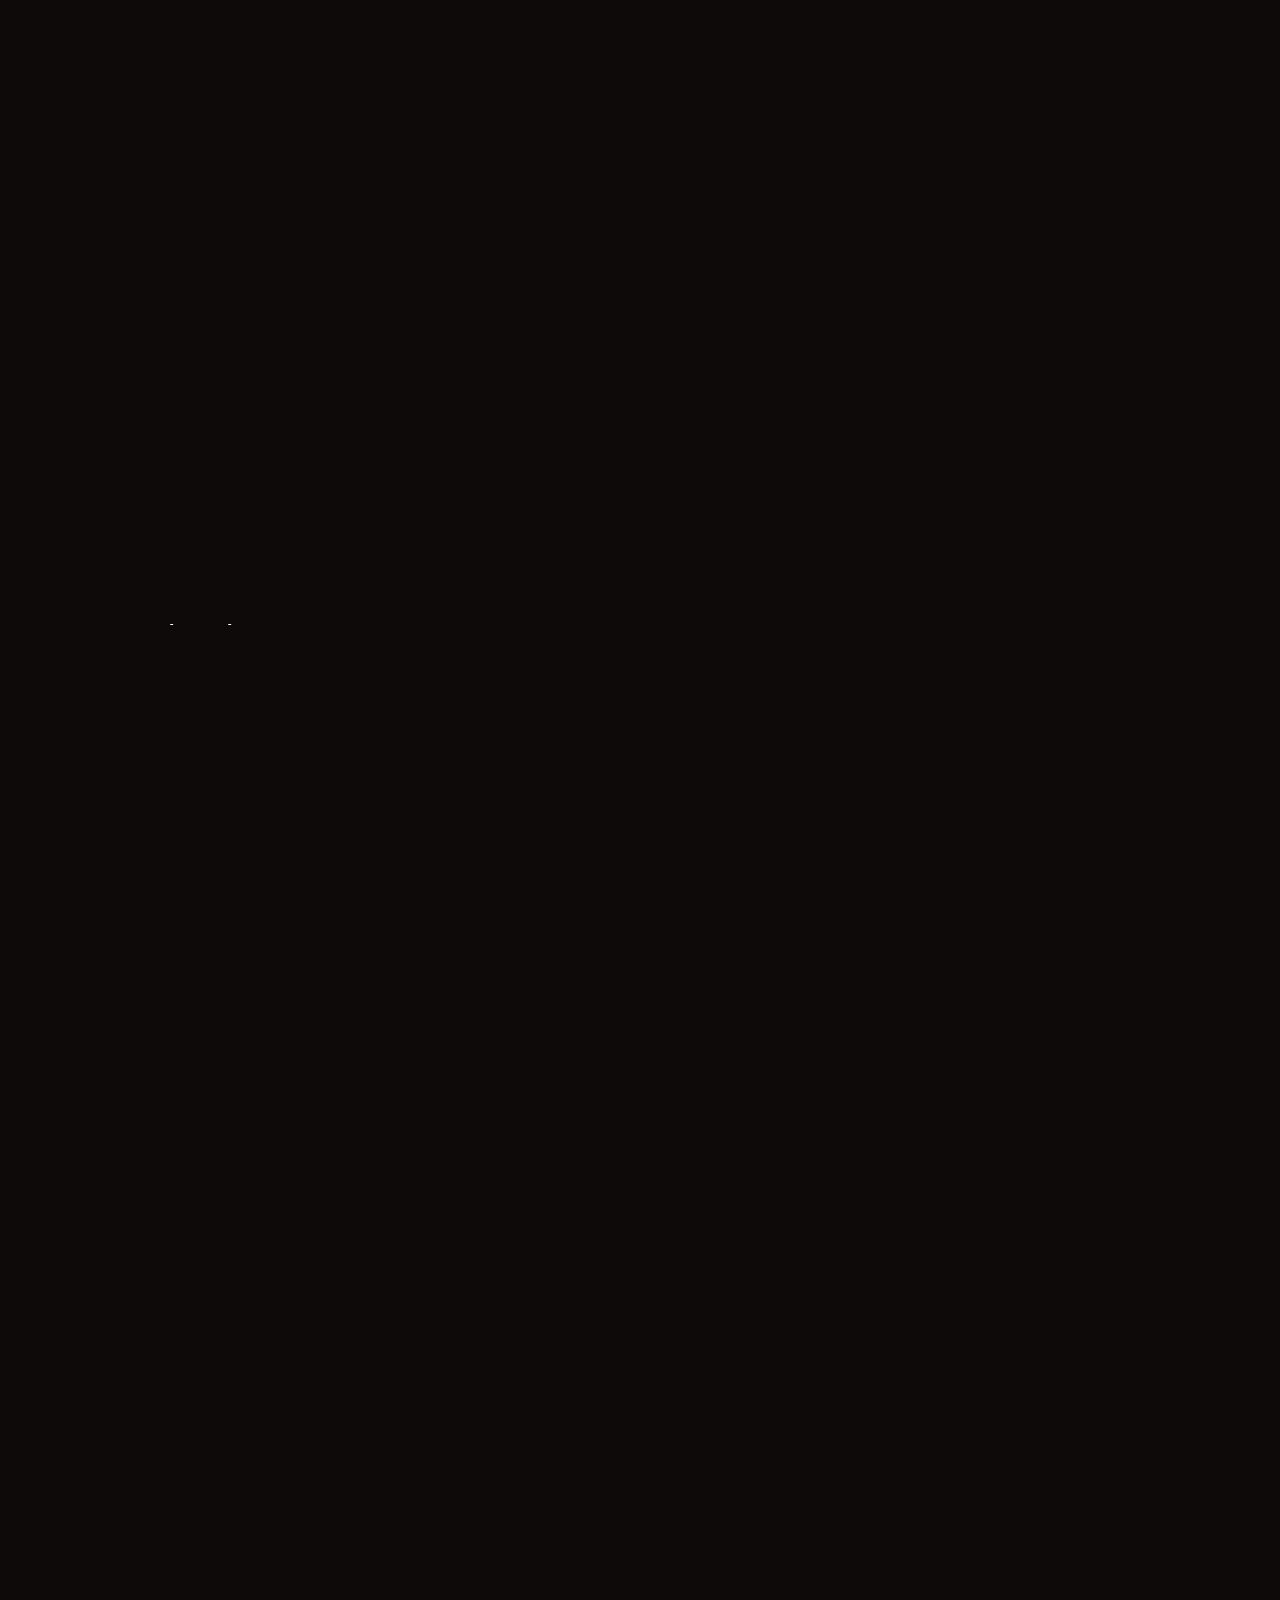
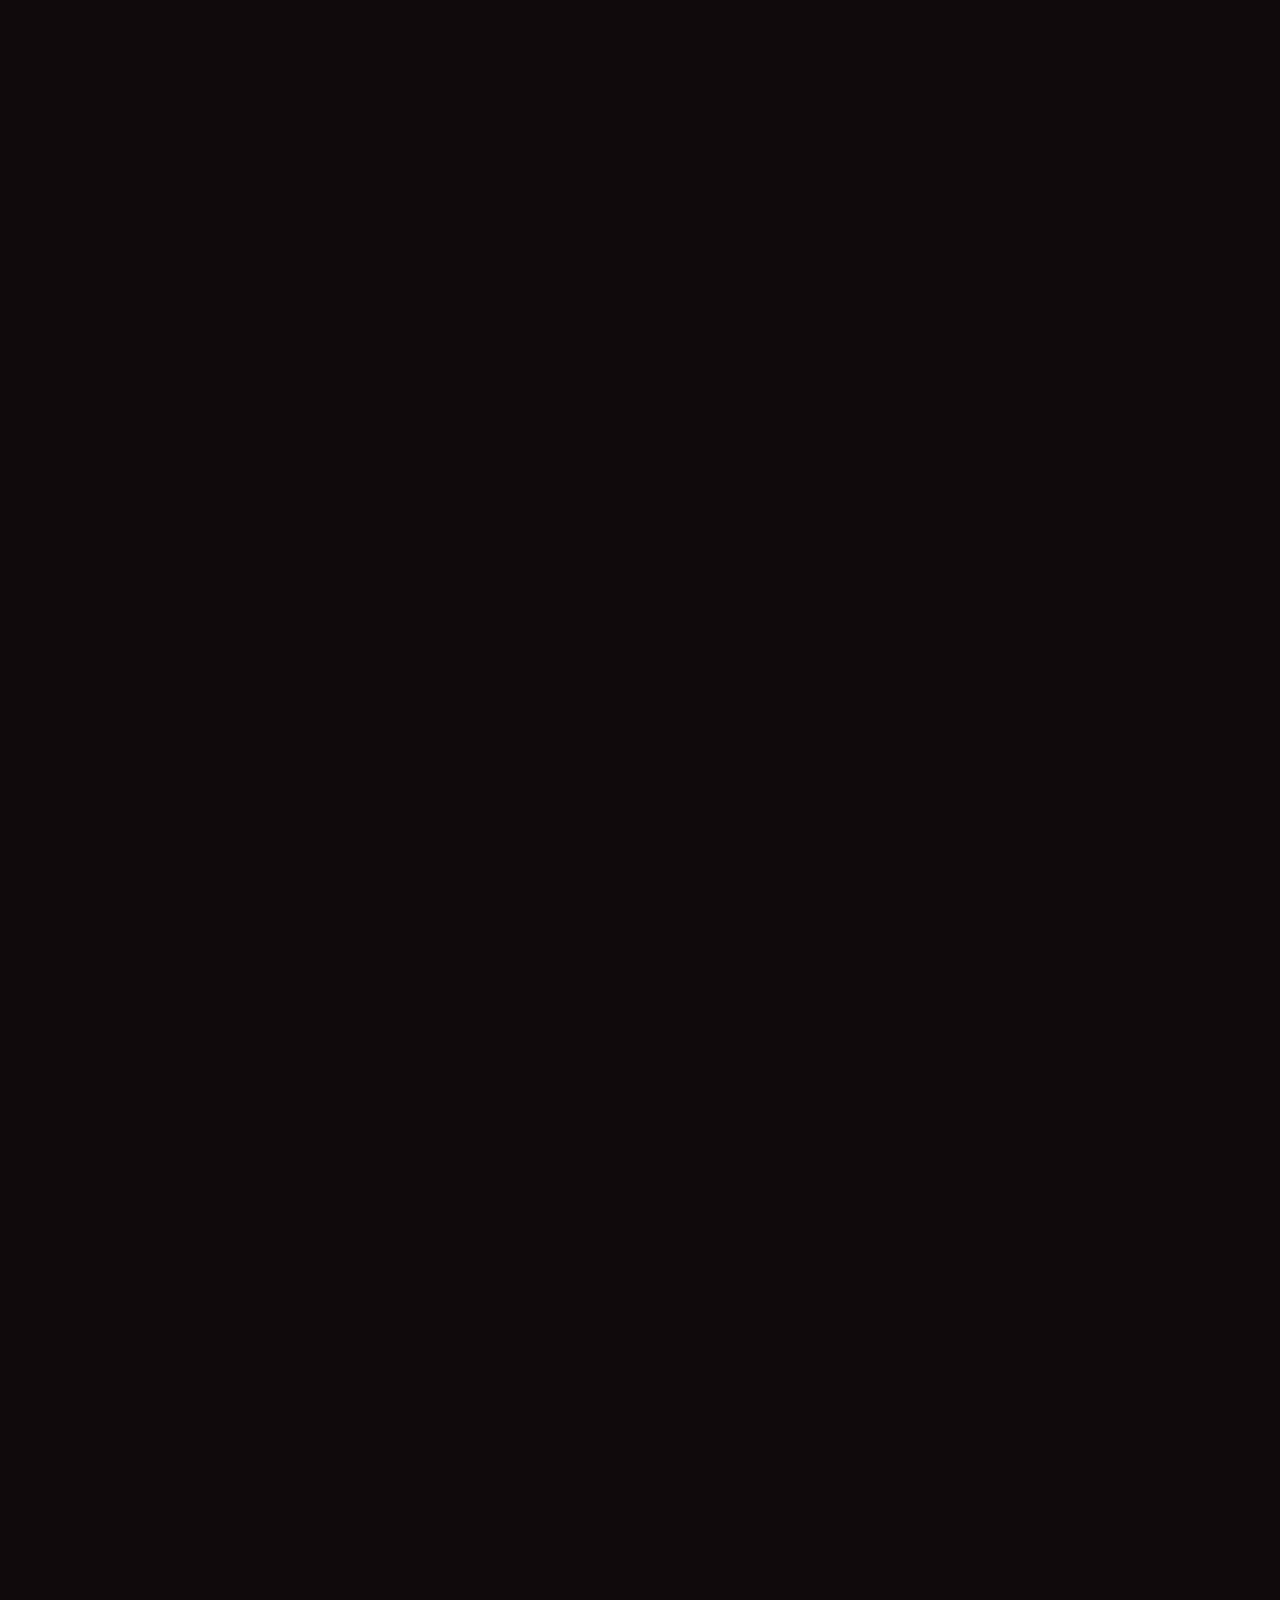
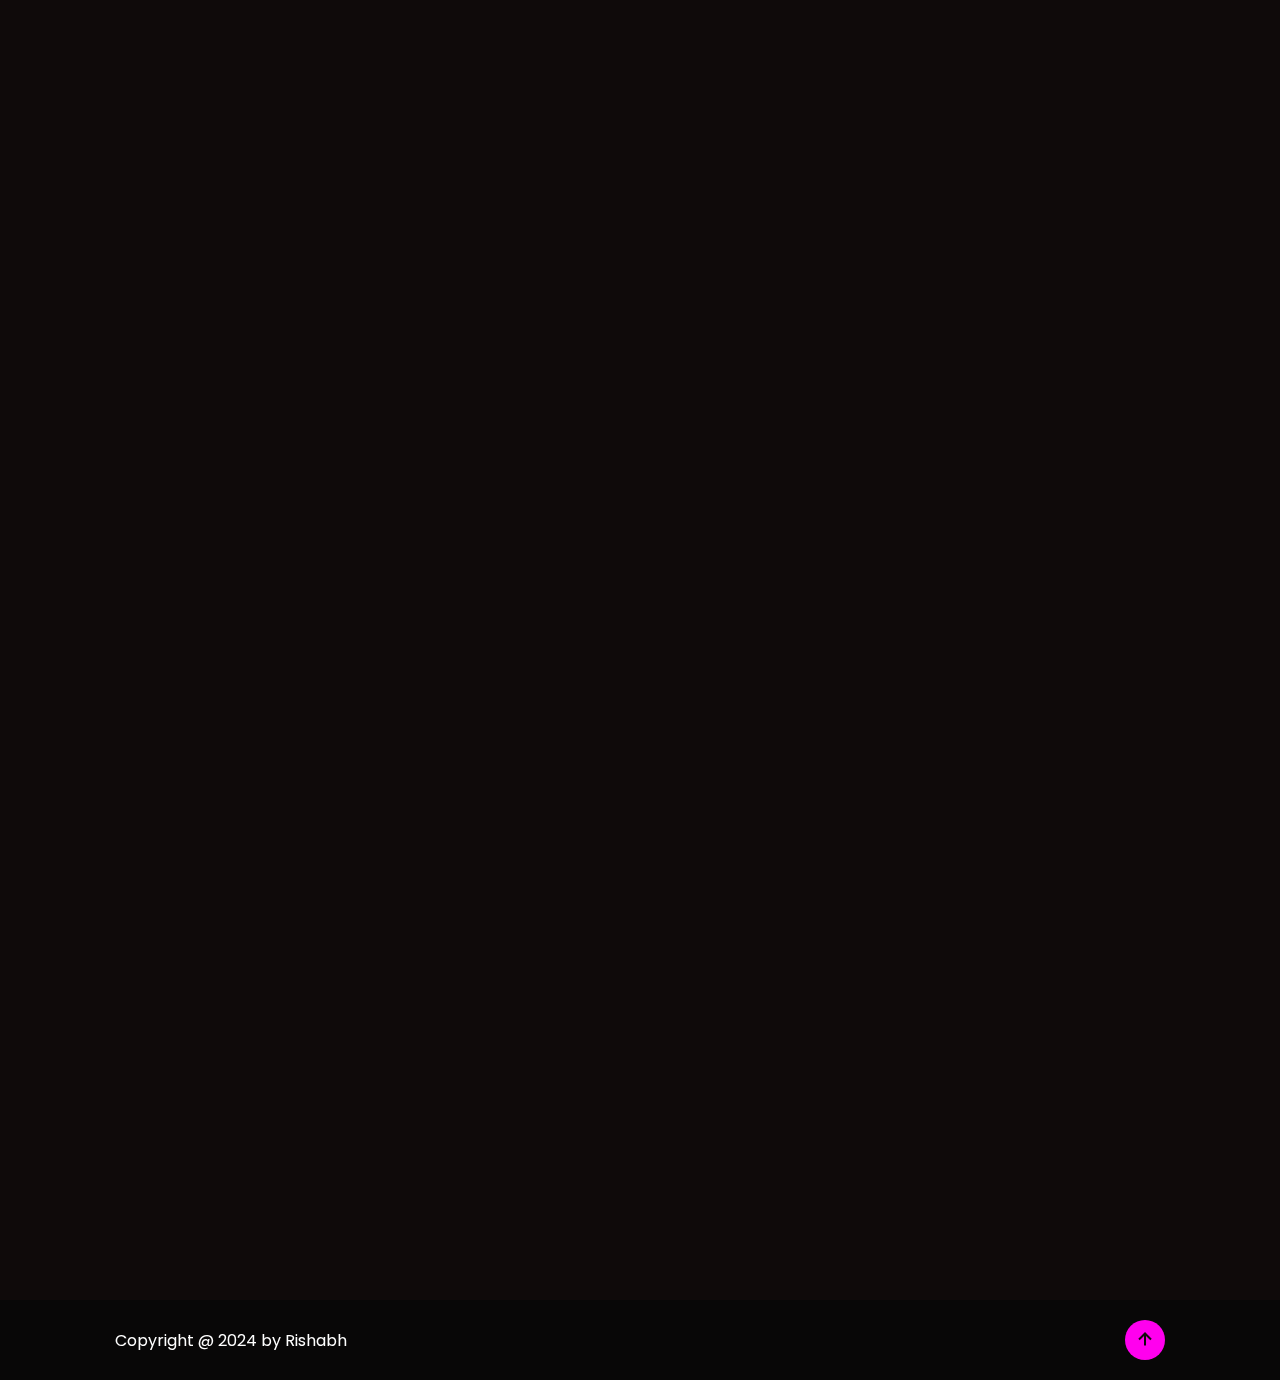
<file: index.html>
<!DOCTYPE html>
<html lang="en">

<head>
    <meta charset="UTF-8">
    <meta name="viewport" content="width=device-width, initial-scale=1.0">
    <title>About Developer RS PortPolio</title>
    <link rel="icon" href="IMG_20241002_181348_206.jpg" type="image/png">
    <meta name="description" content="developer RS is a profisonal and fullstake developer his real name is Rishabh Sharma ">
    <link rel="stylesheet" href="style.css">
    <link href='https://unpkg.com/boxicons@2.1.4/css/boxicons.min.css' rel='stylesheet'>
</head>

<body>
    <!-- *************************Navbar************************* -->
    <header class="header">
        <a href="#" class="logo">Rishabh</a>
        <i class='bx bx-menu' id="menu" style='color:#ffffff'></i>
        <nav class="navbar">
            <a href="#home" style="--vlr:1" class="active">Home</a>
            <a href="#about" style="--vlr:2">About Me</a>
            <a href="#education" style="--vlr:3">Services</a>
            <a href="#skills" style="--vlr:4">Skills</a>
            <a href="#contact" style="--vlr:5">Contact Me</a>
        </nav>
    </header>
    <!-- *************************Home Section************************* -->
    <section class="home"  id="home">
        <div class="text-content">
            <h1>Hi myself Rishabh </h1>
            <div class="text-animation">
                <h2>fullstake developer</h2>
            </div>
    <p>You can hire me as a profisional developer in your project or company 
        .</p>
            <div class="btn-section">
                <a href="#education">
                <button class="btn">Services</button>
                </a>
                <a href="#contact">
                <button class="btn">Let's Talk</button>
                </a>
            </div>
            <div class="social-media">
    <a href="https://discord.gg/Da4FTngzSQ" target="_blank">
        <i class='bx bxl-discord' style="--vlr:7"></i>
    </a>
    <a href="https://www.instagram.com/developer.rs/" target="_blank">
        <i class='bx bxl-instagram' style="--vlr:8"></i>
    </a>
    <a href="https://youtube.com/@rsnetwork99?si=cx4LdUx45lU2x_SB" target="_blank">
        <i class='bx bxl-youtube' style="--vlr:9"></i>
    </a>
            </div>
        </div>
        <img src="MdSay.png" alt="">
    </section>
    <!-- *************************About Section************************* -->
    <section class="about" id="about">
        <h2 class="title">About <span>Me</span></h2>
        <img src="MdSay.png" alt="" class="aboutImg">
        <div class="text-content2">
            <h2>web development</h2>
    <p>I mostly like to make web,minecraft and bots i mainly make these but i know so many things more you can check these in skils or for hire me join our support server  .</p>
            <button class="btn">Read More</button>
        </div>
    </section>
    <!-- *************************Education Section************************* -->
    <section class="education" id="education">
        <h2 class="title">OUR <span>SERVICES</span></h2>
        <div class="row">
            <div class="column">
                <h2>MINECRAFT</h2>
                <div class="box">
                    <div class="education-content">
                        <div class="content">
    <div class="year">From 2019<i class='bx bxs-calendar'></i></div>
    <h3>Server Development</h3>
    <p>I can develop anny type of server including Skyblock i have experience of over 6 year !</p>
                        </div>
                    </div>
                    <div class="education-content">
                        <div class="content">
        <div class="year">From 2023 <i class='bx bxs-calendar'></i></div>
                            <h3>Plugins and Bots</h3>
    <p>I am able to develop any kind of minecraft plguins or bot using java and javascript!</p>
                        </div>
                    </div>
                    <div class="education-content">
    <div class="content">
        <div class="year">From 2022 <i class='bx bxs-calendar'></i></div>
        <h3>Stores</h3>
        <p>I am also able to develop mine store or shop webs with high quality and responsive for all drvices pc,mobile and tab!</p>
    </div>
                    </div>
                </div>
            </div>
            <div class="column">
                <h2>OTHER</h2>
                <div class="box">
                    <div class="education-content">
    <div class="content">
        <div class="year">From 2022<i class='bx bxs-calendar'></i></div>
        <h3>Web Development</h3>
        <p>Im also a good web developer im able to develop frontend and backend but im not much good designer !</p>
    </div>
</div>
                    <div class="education-content">
    <div class="content">
        <div class="year">From 2020 <i class='bx bxs-calendar'></i></div>
    <h3>Discord server and bot</h3>
    <p>Im also prosisoanl in discord server and bots development you can check the preview of both by joining our support server !</p>
                        </div>
                    </div>
                    <div class="education-content">
                        <div class="content">
                <div class="year">From 2024<i class='bx bxs-calendar'></i></div>
                            <h3>Games</h3>
        <p>I can develop small games using unity c# </p>
                        </div>
                    </div>
                </div>
            </div>
        </div>
    </section>
    <!-- *************************Skills Section************************* -->
    <section class="skills" id="skills">
        <h2 class="title">My <span>Skills</span></h2>
        <div class="wrapper">
            <div class="skill-content">
                <h3 class="skill-title">Minecraft</h3>
                <div class="skill-box skill-box1">
                    <div class="single-skill">
                        <span class="topic">SERVERS</span>
                        <span class="topic">100%</span>
                    </div>
                    <div class="bar-side">
                        <div class="bar bar-1"></div>
                    </div>
                    <div class="single-skill">
                        <span class="topic">PLUGINS AND BOTS</span>
                        <span class="topic">80%</span>
                    </div>
                    <div class="bar-side">
                        <div class="bar bar-2"></div>
                    </div>
                    <div class="single-skill">
                        <span class="topic">MC STORES</span>
                        <span class="topic">90%</span>
                    </div>
                    <div class="bar-side">
                        <div class="bar bar-3"></div>
                    </div>
                </div>
            </div>
            <div class="skill-content">
                <h3 class="skill-title">Other</h3>
                <div class="skill-box skill-box2">
                    <div class="single-skill">
                        <span class="topic">WEB DEVELOPMENT</span>
                        <span class="topic">90%</span>
                    </div>
                    <div class="bar-side">
                        <div class="bar bar-4"></div>
                    </div>
                    <div class="single-skill">
                        <span class="topic">DISCORD SERVER AND BOT</span>
                        <span class="topic">70%</span>
                    </div>
                    <div class="bar-side">
                        <div class="bar bar-5"></div>
                    </div>
                <div class="single-skill">
                    <span class="topic">GAMES</span>
                    <span class="topic">50%</span>
                </div>
                    <div class="bar-side">
                        <div class="bar bar-6"></div>
                    </div>
                </div>
            </div>
        </div>
    </section>
    <!-- *************************Contact Section************************* -->
    <section class="contact" id="contact">
        <h2 class="title">Contact<span>Me</span></h2>
        <form action="#" id="">
            <div class="input-box">
    <input type="text" required placeholder="Full Name">
    <input type="email" required placeholder="Email">
            </div>
            <div class="input-box">
    <input type="tel" required placeholder="Mobile Number">
    <input type="email" required placeholder="Subject For">
            </div>
    <textarea name="" id="" cols="30" rows="10" placeholder="Message" required></textarea>
    <input type="submit" value="Send Message" class="btn">
        </form>

    </section>
    <footer>
        <div class="text">
            <p>Copyright @ 2024 by Rishabh</p>
        </div>
       <a href="#"> <i class='bx bx-up-arrow-alt'></i></a>
    </footer>
    <script src="script.js"></script>
</body>

</html>
</file>
<file: style.css>
@import url('https://fonts.googleapis.com/css2?family=Poppins:ital,wght@0,300;0,400;0,500;1,500&display=swap');
* {
    margin: 0;
    padding: 0;
    scroll-behavior: smooth;
    box-sizing: border-box;
    font-family: "poppins";
    outline: none;
    border: none; 
    color: #fff;
}
body{
    background: #0f0a0a;
    height: 100vh;
}
html{
    font-size: 62.5%;
    overflow-x: hidden;
}
.header{
    position: fixed;
    left: 0;
    top: 0;
    padding: 2rem 10%;
    width: 100%;
    display: flex;
    justify-content: space-between;
    align-items: center;
    z-index: 100;
}
.sticky{
    border-bottom: 2px solid rgba(255,255,255,.1);
    background: #0f0a0a;
}
.logo{
    font-size: 2.9rem;
    font-weight: 600;
    text-decoration: none;
    color: #fff;
    transform: translateX(-100%);
    opacity: 0;
    animation: RightSlide 1s ease forwards;
}
@keyframes  RightSlide{
    0%{
        transform: translateX(-100%);
        opacity: 0;
    }
    100%{
        transform: translateX(0%);
        opacity: 1;
    }
}

#menu{
    color: #fff;
    font-size: 2.5rem;
    display: none;
}
.navbar a{
    display: inline-block;
    font-size: 1.7rem;
    text-decoration: none;
    margin: 0 2.5rem;
    font-weight: 500;
    letter-spacing: .02;
    transition: .5s ease;
    transform: translateY(-100px);
    opacity: 0;
    animation: TopSlide 1s ease forwards;
    animation-delay: calc(.2s * var(--vlr));
}
@keyframes  TopSlide{
    0%{
        transform: translateY(-100px);
        opacity: 0;
    }
    100%{
        transform: translateY(0px);
        opacity: 1;
    }
}
.navbar a:hover,.navbar a.active{
    color: #ff00ee;
}
section{
    padding: 10rem 9% 2rem;
    min-height: 100vh;
}
.about,.education,.contact,.skills{
    overflow: hidden;
}
.home{
    display: flex;
    justify-content: space-between;
    align-items: center;
}
.text-content{
    max-width: 70rem;
}
.text-content h1{
    font-size: 5rem;
    color: #fff;
    text-transform: capitalize;
    letter-spacing: .05rem;
    font-weight: 600;
    transform: translateY(-100px);
    opacity: 0;
    animation: RightSlide 1s ease forwards;
    animation-delay: 1s;
}
.text-animation{
    position: relative;
    width: 32.8rem;
}
.text-animation h2{
    font-size: 3.2rem;
    font-weight: 700;
    color: transparent;
    -webkit-text-stroke: .7px #ff00ee;
    background: linear-gradient(#ff00ee,#ff00ee);
    background-repeat: no-repeat;
    -webkit-background-clip: text;
    background-position: -33rem 0;
    transform: translateY(-100px);
    opacity: 0;
    animation: textSlide 6s linear infinite,
    TopSlide 1s ease forwards;
    animation-delay: 2s,1.2s;
}
@keyframes textSlide{
    0%,10%,100%{
        background-position: -33rem 0;
    }
    65%,85%{
        background-position: 0 0;
    }
}
.text-animation::before{
    content: "";
    position: absolute;
    left: 0;
    top: 0;
    height: 100%;
    width: 0;
    border-right: 2px solid #ff00ee;
    transform: translateY(-100px);
    opacity: 0;
    animation: CursorSlide 6s linear infinite,
    TopSlide 1s ease forwards;
    animation-delay: 2s,1.2s;
}
@keyframes CursorSlide {
    0%,10%,100%{
        width: 0;
    }
    65%,78%,85%{
        opacity: 1;
        width: 100%;
    }
    75%,81%
    {
        opacity: 0;
    }

}
.text-content p{
    font-size: 1.4rem;
    margin: 1rem 0;
    transform: translateX(100px);
    opacity: 0;
    animation: leftSlide 1s ease forwards;
    animation-delay: 1.4s;
}
@keyframes leftSlide{
    0%{
        transform: translateX(100px);
        opacity: 0;
    }
    100%{
        transform: translateX(0px);
        opacity: 1;
    }
}
.btn-section{
    width: 32.5rem;
    height: 5rem;
    display: flex;
    justify-content: space-between;
    align-items: center;
    margin: 2rem 0;
    position: relative;
}
.btn-section::before{
    content: "";
    position: absolute;
    left: 0;
    top: 0;
    background: #0f0a0a;
    height: 100%;
    width: 100%;
    z-index: 2;
    animation: Slide 1s ease forwards;
    animation-delay: 1.6s;
}
@keyframes Slide{
    0%{
        width: 100%;
    }
    100%{
        width: 0;
    }
}
 .btn{
    height: 100%;
    width: 15rem;
    color: #fff;
    background: rgba(255,255,255,.1);
    border: .2rem solid rgba(255,255,255,.3);
    backdrop-filter: blur(5rem);
    border-radius: .8rem;
    font-size: 1.5rem;
    cursor: pointer;
    display: inline-flex;
    justify-content: center;
    align-items: center;
    position: relative;
    overflow: hidden;
    z-index: 1;
}
.btn::before{
    content: "";
    position: absolute;
    left: 0;
    top: -100%;
    height: 300%;
    width: 100%;
    background: linear-gradient(
        #0f0a0a,#ff00ee,#0f0a0a,#ff00ee
    );
    z-index: -1;
    transition: .5s ease;
}
.btn:hover::before{
    top: 0;
}
.social-media {
    margin: 2rem 0;
}
.social-media i{
    display: inline-block;
    font-size: 2.5rem;
    background: rgba(255,255,255,.1);
    border: .2rem solid rgba(255,255,255,.3);
    padding: .8rem;
    margin: 0 .5rem;
    border-radius: 50%;
    color: #fff;
    cursor: pointer;
    position: relative;
    overflow: hidden;
    animation: Bottom 1s ease forwards;
    animation-delay: calc(.2s * var(--vlr));
    transform: translateY(100px);
    opacity: 0;

}
@keyframes Bottom{
    0%{
        transform: translateY(100px);
    opacity: 0;
    }
    100%{
        transform: translateY(0px);
    opacity: 1;
    }
}
.social-media i::after{
    content: "";
    position: absolute;
    left: 0;
    top: -100%;
    height: 300%;
    width: 100%;
    background: linear-gradient(
        #0f0a0a,#ff00ee,#0f0a0a,#ff00ee
    );
    z-index: -1;
    transition: .5s ease;
}

i:hover::after{
    top: 0;
}
.home img{
    width: 30vw;
    background: rgba(255,255,255,.1);
    border: .2rem solid rgba(255,255,255,.3);
    border-radius: 50%;
    filter: drop-shadow(0 0 8rem #ff00ee);
    animation: Scale 1s ease forwards;
    scale: 0;
    animation-delay: 2s;
}
@keyframes Scale{
    0%{
        scale: 0;
    }
    100%{
        scale: 1;
    }
}
/* about section */
.about{
    display: flex;
    justify-content: center;
    align-items: center;
    flex-direction: column;
    padding-bottom: 6rem;
    gap: 2rem;
}
.title{
    font-size: 5rem;
    margin-bottom: 3rem;
    font-weight: 600;
    text-align: center;
    transform: translateY(-100px);
    opacity: 0;
}
section.start-animation .title{
    animation: top 1s ease forwards;
}
@keyframes top{
    0%{
        transform: translateY(-100px);
        opacity: 0;
    }
    100%{
        transform: translateY(0px);
        opacity: 1;
    }
}
.title span{
    color: #ff00ee;
}
.about img{
    height: 25rem;
    width: 25rem;
    background: rgba(255,255,255,.1);
    border: .2rem solid rgba(255,255,255,.3);
    border-radius: 50%;
    filter: drop-shadow(0 0 8rem #ff00ee);
    scale: 0;
}
section.start-animation .aboutImg{
    animation: scaleout 1s ease forwards;
}
@keyframes scaleout{
    0%{
       scale: 0;
    }
    100%{
     scale: 1;
    }
}
.text-content2{
    text-align: center;
}
.text-content2 h2{
    font-size: 2.6rem;
    transform: translatex(-100px);
    opacity: 0;
}
section.start-animation .text-content2 h2{
    animation: Right 1s ease forwards;
}
@keyframes Right{
    0%{
        transform: translatex(-100px);
        opacity: 0;
    }
    100%{
        transform: translatex(0px);
        opacity: 1;
    }
}
.text-content2 p{
    font-size: 1.5rem;
    margin: 2rem 0 3rem;
    transform: translatex(100px);
    opacity: 0;
}
section.start-animation .text-content2 p{
    animation: Left 1s ease forwards;
}
@keyframes Left{
    0%{
        transform: translatex(100px);
        opacity: 0;
    }
    100%{
        transform: translatex(0px);
        opacity: 1;
    }
}
.text-content2 .btn{
    padding: .9rem .5rem;
    transform: translateY(100px);
    opacity: 0;
}

section.start-animation .text-content2 .btn{
    animation: Bottoms 1s ease forwards;
}
@keyframes Bottoms{
    0%{
        transform: translateY(100px);
        opacity: 0;
    }
    100%{
        transform: translatey(0px);
        opacity: 1;
    }
}
/* education section */
.row{
    display: flex;
    column-gap: 4rem;
    flex-wrap: wrap;
}
.column{
    flex: 1 1 30rem;
}
.column:nth-child(1){
    opacity: 0;
    transform: translateX(-100px);
}
section.start-animation .column:nth-child(1){
    animation: Right 1s ease forwards;
    animation-delay: 1.2s;
}

.column:nth-child(2){
    opacity: 0;
    transform: translateX(100px);
}
section.start-animation .column:nth-child(2){
    animation: Left 1s ease forwards;
    animation-delay: 1.2s;
}
.column h2{
    font-size: 2.5rem ;
    margin: 2rem 0 1rem 1.96rem;
    transform: translateY(-100px);
    opacity: 0;
}
section.start-animation .column h2{
    animation: top 1s ease forwards;
    animation-delay: 1.2s;
}

.box{
    border-left: .2rem solid #ff00ee;
}
.education-content {
    padding-left: 1.9rem;
}
.education-content .content{
    padding: 1.5rem;
    border: .2rem solid #ff00ee;
    background: rgba(255,255,255,.1);
    border-radius: .5rem;
    margin-bottom: 2rem;
    position: relative;
}
.content::before{
    content: "";
    position: absolute;
    left: -2.8rem;
    top: -1.5rem;
    height: 1.4rem;
    width: 1.4rem;
    border-radius: 50%;
    background: #ff00ee;
}
.content .year{
    font-size: 1.5rem;
    color: #ff00ee;
}
.content .year i{
    color: #ff00ee;
    font-size: 1.5rem;
    margin-left: .5rem;
}
.content h3{
    font-size: 1.7rem;
    letter-spacing: .05rem;
    margin: .5rem 0;
}
.content p{
    font-size: 1.5rem;
}
/* skill-content */
.wrapper{
    width: 100%;
    display: flex;
    justify-content: space-between;
    align-items: center;
    gap: 5rem;
    flex-wrap: wrap;
}
.skill-title{
    font-size: 2.4rem;
    font-weight: 600;
    margin-bottom: 1.5rem;
    opacity: 0;
    transform: translateY(-100px);
}
section.start-animation .skill-title{
    animation: top 1s ease forwards;
    animation-delay: 1.2s;
}
.skill-content{
    width: 100%;
    flex:  1 1 30rem;
}
.skill-box{
    height: 100%;
    width: 100%;
    padding: 8rem 4rem;
    background: rgba(255,255,255,.1);
    border-radius: 1rem;
}
.skill-box1{
    opacity: 0;
    transform: translateX(-100px);
}
section.start-animation .skill-box1{
    animation:  Right 1s ease forwards;
    animation-delay: 1.2s;
}
.skill-box2{
    opacity: 0;
    transform: translateX(100px);
}
section.start-animation .skill-box2{
    animation:Left 1s ease forwards;
    animation-delay: 1.4s;
}
.single-skill{
    display: flex;
    justify-content: space-between;
    margin: 2rem 0;
}
.single-skill span{
    font-size: 1.6rem;
}

.bar-side{
    background: #111;
    height: 1rem;
    border-radius: 50rem;
    position: relative;
    overflow: hidden;
}
.bar{
    position: absolute;
    height: 100%;
    background: #ff00ee;
}
.bar-1{
    width: 100%;
}
.bar-2{
    width: 80%;
}
.bar-3{
    width: 90%;
}
.bar-4{
    width: 90%;
}
.bar-5{
    width: 70%;
}
.bar-6{
    width: 50%;
}
/* contact section */
section form{
    max-width: 70rem;
    text-align: center;
    margin: 1rem auto;
    margin-bottom: 3rem;
}
.input-box{
    display: flex;
    justify-content: space-between;
    flex-wrap: wrap;
}
input:nth-child(1){
    opacity: 0;
    transform: translateX(-100px);
}
section.start-animation input:nth-child(1){
    animation:Right 1s ease forwards;
    animation-delay: 1.2s;
}
input:nth-child(2){
    opacity: 0;
    transform: translateX(100px);
}
section.start-animation input:nth-child(2){
    animation:Left 1s ease forwards;
    animation-delay: 1.2s;
}
 input,textarea{
    width: 100%;
    padding: 1.5rem;
    background:rgba(255,255,255,.1);
    border: .2rem solid rgba(255,255,255,.3);
    outline: none;
    backdrop-filter: blur(10px);
    filter: drop-shadow(0 0 100px #ff00ee);
    border-radius: .8rem;
    gap: 2.5rem;
    margin: .7rem 0;
    transition: .3s ease;
    opacity: 0;
    transform: translateY(100px);
}
section.start-animation textarea{
    animation:Bottom 1s ease forwards;
    animation-delay: 1.2s;
}
input::placeholder{
    font-size: 1.5rem;
    letter-spacing: .02rem;
}
.input-box input{
    width: 49%;
}
input:focus,
input:valid{
    border: .2rem solid #ff00ee;
}
textarea:focus,
textarea:valid{
    border: .2rem solid #ff00ee;
}
textarea{
    resize: none;
}
.contact .btn{
    margin-top: 2rem;
    cursor: pointer;
    filter: none;
    border: .2rem solid rgba(255,255,255,.3);
}
section.start-animation .btn{
    animation:Bottom 1s ease forwards;
    animation-delay: 1.4s;
}
.contact .btn:hover{
    background: #ff00ee;
    box-shadow: 0 0 .3rem #ff00ee,
    0 0 .7rem #ff00ee;
}
/* footer */

footer{
    background: #080707;
    padding: 2rem 9%;
    display: flex;
    justify-content: space-between;
    align-items: center;
    flex-wrap: wrap;
}
footer p{
    font-size: 1.6rem;
}
footer i{
    display: inline-flex;
    justify-content: center;
    align-items: center;
    padding: .8rem; 
    background: #ff00ee;
    color: #0f0a0a;
    border-radius: 50%;
    font-size: 2.4rem;
}
/* RESPONSIVE */
@media(max-width:1200px){
    html{
        font-size: 55;
    }
}
@media(max-width:991px){
    .header{
        padding: 2rem 9%;
    }
    section{
        padding: 10rem 3% 2rem;
    }
    .contact{
        min-height: auto;
    }
    footer{
        padding: 2rem 3%;
    }
}
@media(max-width:768px){
    #menu{
        display: block;
    }
    .navbar{
        position: absolute;
        left: 0;
        top: 100%;
        width: 100%;
        padding: 1rem 3%;
        background: #0f0a0a;
        border-top: 1px solid rgba(255,255,255,.1);
        border-bottom: .2rem solid rgba(255,255,255,.1);
        display: none;
    }
    .navbar.active{
        display: block;
    }
    .navbar a{
        display: block;
        margin: 3rem 0;
        font-size: 2rem;
    }
    .home{
        flex-direction: column-reverse;
    }
    .home .text-content{
        display: flex;
        justify-content: center;
        align-items: center;
        flex-direction: column;
    }
    .home .text-content h1{
        font-size: 4rem;
    }
    .home img{
        width: 40vw;
    }
    .about{
        flex-direction: column;
    }
    .about img{
        width: 20rem;
        height: 20rem;
    }
}
@media(max-width:450px){
    html{
        font-size: 50%;
    }
    .input-box input{
        width: 100%;
    }
}
</file>
